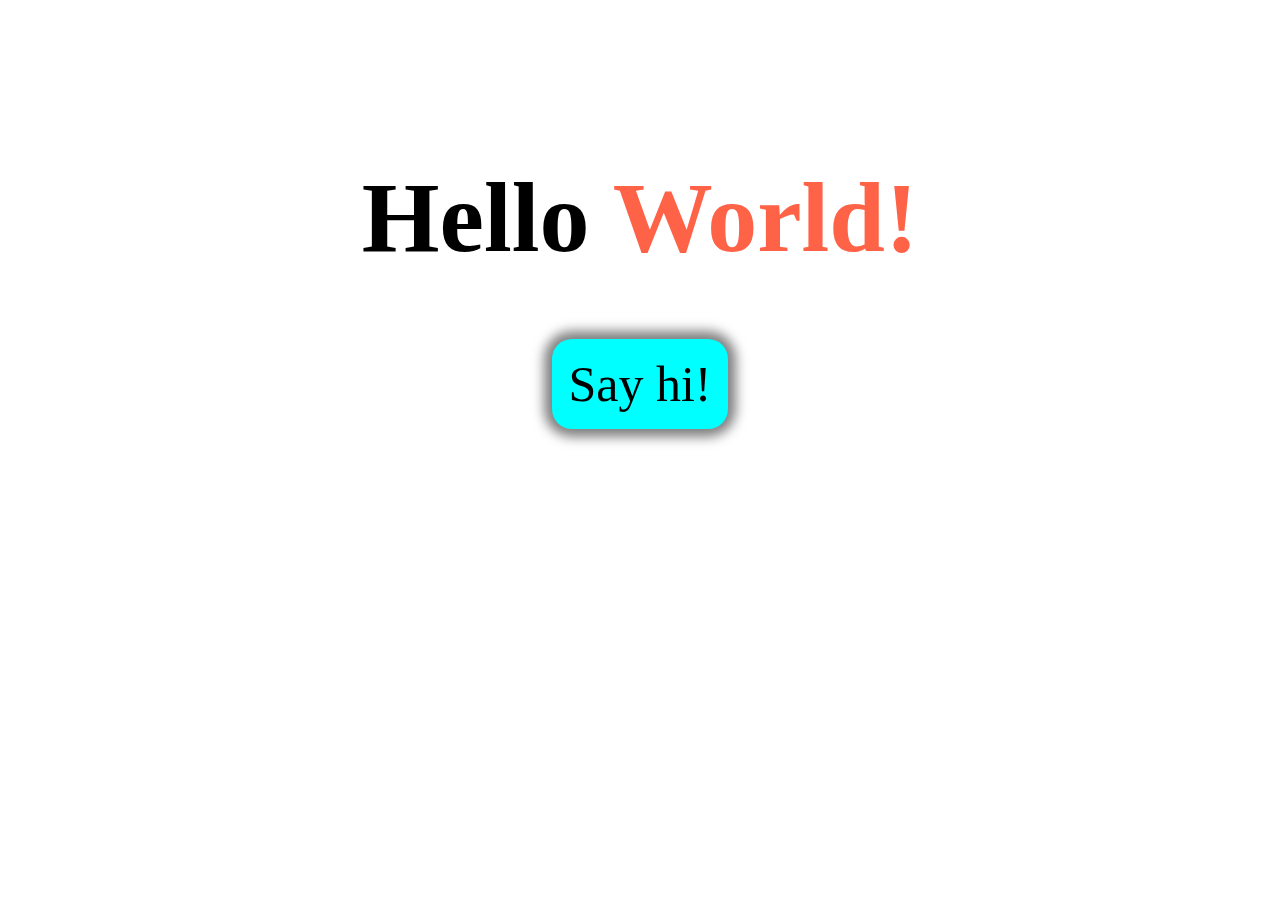
<file: Simple Project/01-Project/index.html>
<!DOCTYPE html>
<html lang="en">
<head>
    <meta charset="UTF-8">
    <meta name="viewport" content="width=device-width, initial-scale=1.0">
    <title>01-Project</title>
    <link rel="stylesheet" href="style.css" />
</head>
<body>
    <h1>Hello <span>World!</span></h1>

    <button>Say hi!</button>
    <script src="script.js"></script>
</body>
</html>
</file>
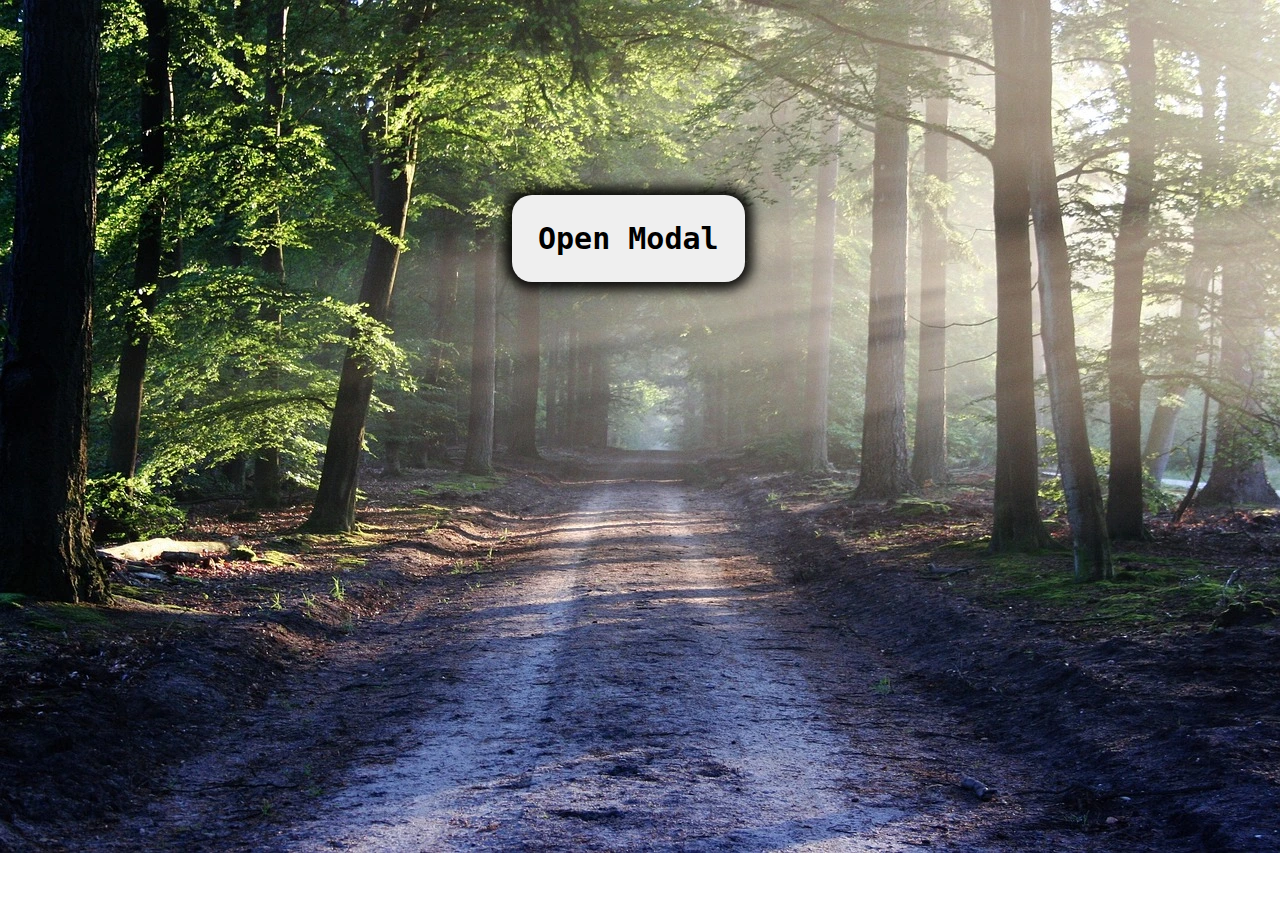
<file: Simple Project/02-ModalProject/index.html>
<!DOCTYPE html>
<html lang="en">
<head>
    <meta charset="UTF-8">
    <meta name="viewport" content="width=device-width, initial-scale=1.0">
    <title>Simple Model</title>
    <link rel="stylesheet" href="style.css">
</head>
<body>

    <button id="openModal">Open Modal</button>

    <div class="modal">
        <div class="modal_overlay">
            <div class="modal_content">
                <h1>Yooo World!</h1>
                <p>Click anywhere to close the modal.</p>
            </div>
        </div>
    </div>

    <script src="script.js"></script>
</body>
</html>
</file>
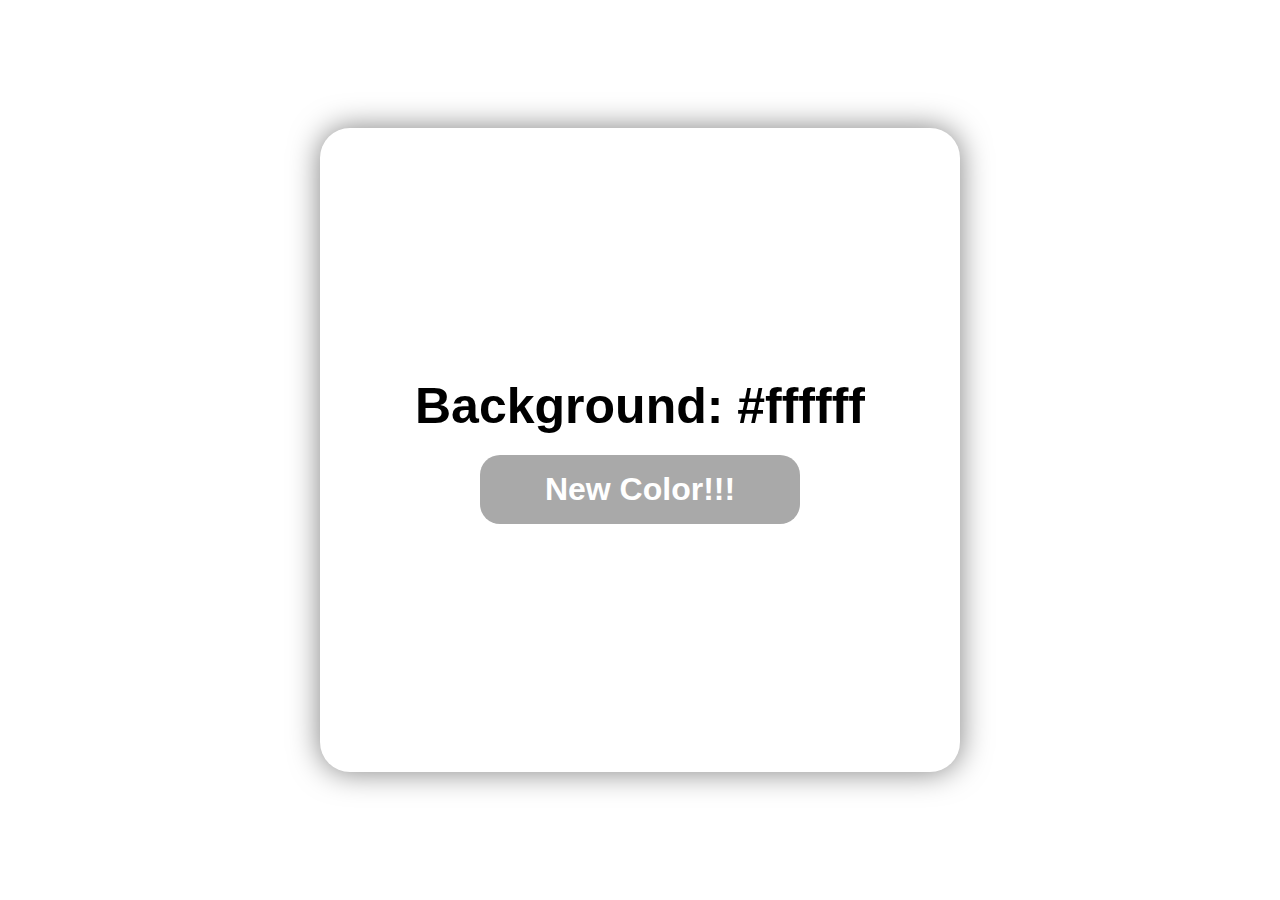
<file: Simple Project/03-color_flipper/index.html>
<!DOCTYPE html>
<html lang="en">
<head>
    <meta charset="UTF-8">
    <meta name="viewport" content="width=device-width, initial-scale=1.0">
    <title>Color Flypper</title>
    <link rel="stylesheet" href="style.css">
</head>
<body>
    <section id="color-display">
        <h1>
            Background: <span id="current-color">#ffffff</span>
        </h1>
        <button id="new-color-button">New Color!!!</button>
    </section>
    <script href="script.js"></script>
</body>
</html>
</file>
<file: Simple Project/01-Project/style.css>
*{
    padding: 0;
    margin: 0;
    font-family: cursive;
}

body{
    text-align: center;
    padding-top: 10rem ;
}

h1 {
    font-size: 100px;
    margin-bottom: 4rem;
}

h1 > span{
    color: tomato;
}

button{
    background-color: aqua;
    border: none;
    padding: 1rem;
    font-size: 50px;
    border-radius: 20px;
    transition: 0.5s;
    cursor: pointer;
    box-shadow: 0 0 12px 8px rgba(0, 0, 0, 0.5);
}

button:hover{
    background-color: teal;
    color: white;
    rotate: 360deg;
}
</file>
<file: Simple Project/02-ModalProject/style.css>
* {
    padding: 0;
    margin: 0;
    box-sizing: border-box;
    font-family: monospace;
}

body {
    background-image: url("../../Asset/images/nature.webp");
    background-size: cover;
    background-repeat: no-repeat;
    color: whitesmoke;
}

button {
    margin-left: 40vw;
    margin-right: 40vw;
    margin-top: 15rem;
    padding: 2rem;
    border: 0;
    border-radius: 20px;
    font-size: 30px;
    font-weight: 700;
    transition: 0.5s;
    box-shadow: 0 0 12px 8px rgba(0, 0, 0, 0.9);
    cursor: pointer;
}

button:hover {
    /* transform: rotate(-360deg); */
    padding: 2.5rem;
    font-size: 35px;
    color: tomato;
}

.modal {
    position: fixed;
    left: 0;
    top: 0;
    width: 100vw;
    height: 100vh;
    /* background-color: aqua; */
    /* display: flex; */
    justify-content: center;
    align-items: center;
    display: none;
}

.modal .modal_overlay {
    background-image: url(../../Asset/images/Water.webp);
    background-size: cover;
    /* background-color: rgba(0, 0, 0, 0.3); */
    display: flex;
    justify-content: center;
    align-items: center;
    border-radius: 20px;
    min-width: 350px;
    width: 400px;
    min-height: 250px;
    height: 400px;
    padding: 2rem;
}

.modal .modal_overlay .modal_content {
    position: relative;
    cursor: pointer;
    color: white;
    text-align: center;
    border-radius: 20px;
    /* background-color: tomato; */
    min-width: 200px;
    padding: 2rem;
}

.modal .modal_overlay .modal_content h1 {
    font-size: 50px;
    font-weight: 700;
    text-shadow: 0 2px 8px rgba(0, 0, 0, 0.9);
    /* padding-top: 60px; */
}

.modal .modal_overlay .modal_content p{
    font-size: 18px;
    margin-top: 10px;
    font-weight: 600;
}

.modal.open{
    display: flex;
}
</file>
<file: Simple Project/03-color_flipper/style.css>
*{
    padding: 0;
    margin: 0;
    font-family: 'Lucida Sans', 'Lucida Sans Regular', 'Lucida Grande', 'Lucida Sans Unicode', Geneva, Verdana, sans-serif;
}

body{
    display: flex;
    justify-content: center;
    text-align: center;
    min-height: 100vh;
}

#color-display{
    margin: 10% auto;
    width: 50%;
    align-content: center;
    background-color: #ffffff;
    box-shadow: 0 0 30px rgba(0, 0, 0, 0.5);
    border-radius: 30px;
}

#color-display h1{
    font-weight: 900;
    font-size: 50px;
}

#color-display #new-color-button{
    width: 50%;
    background-color: darkgrey;
    color: white;
    padding: 1rem;
    border-radius: 20px;
    font-size: 2rem;
    font-weight: 700;
    margin-top: 20px;
    border: none;
    cursor: pointer;
}

#color-display #new-color-button:hover{
    background-color: black;
}
</file>
